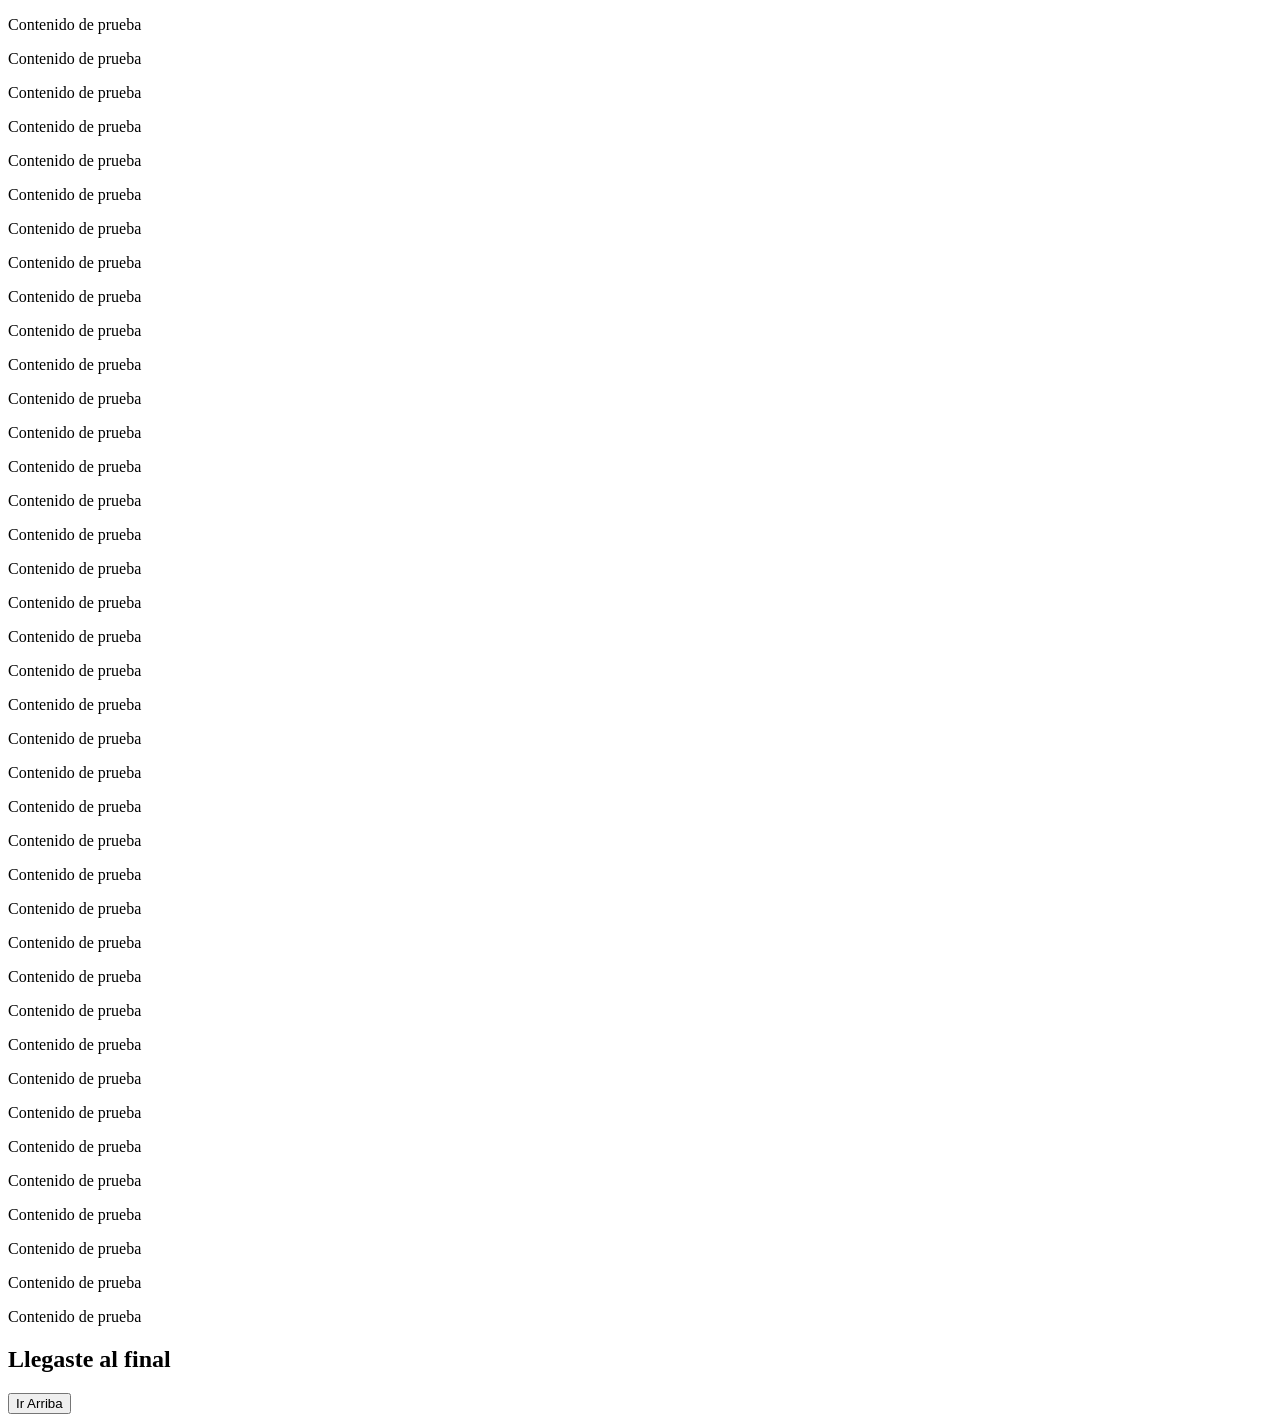
<file: Javascript Ejecicio/index.html>
<!DOCTYPE html>
<html lang="en">
  <head>
    <meta charset="UTF-8" />
    <meta name="viewport" content="width=device-width, initial-scale=1.0" />
    <title>Ejercicio Lección 5</title>
    <link rel="stylesheet" href="./css/style.css" />
  </head>
  <body>
    <header></header>

    <main>
       
    <p>Contenido de prueba</p>
    <p>Contenido de prueba</p>
    <p>Contenido de prueba</p>
    <p>Contenido de prueba</p>
    <p>Contenido de prueba</p>
    <p>Contenido de prueba</p>
    <p>Contenido de prueba</p>
    <p>Contenido de prueba</p>
    <p>Contenido de prueba</p>
    <p>Contenido de prueba</p>
    <p>Contenido de prueba</p>
    <p>Contenido de prueba</p>
    <p>Contenido de prueba</p>
    <p>Contenido de prueba</p>
    <p>Contenido de prueba</p>  
    <p>Contenido de prueba</p>
    <p>Contenido de prueba</p>
    <p>Contenido de prueba</p>
    <p>Contenido de prueba</p>
    <p>Contenido de prueba</p>
    <p>Contenido de prueba</p>
    <p>Contenido de prueba</p>
    <p>Contenido de prueba</p>
    <p>Contenido de prueba</p>
    <p>Contenido de prueba</p>
    <p>Contenido de prueba</p>
    <p>Contenido de prueba</p>
    <p>Contenido de prueba</p>
    <p>Contenido de prueba</p>
    <p>Contenido de prueba</p>
    <p>Contenido de prueba</p>
    <p>Contenido de prueba</p>
    <p>Contenido de prueba</p>  
    <p>Contenido de prueba</p>
    <p>Contenido de prueba</p>
    <p>Contenido de prueba</p>
    <p>Contenido de prueba</p>
    <p>Contenido de prueba</p>
    <p>Contenido de prueba</p>              

    <h2 id="abajo">Llegaste al final</h2>
    <button onclick="ir_Arriba()">Ir Arriba</button>
    </main>

    <footer>

    </footer>

    <script src="./js/app.js"></script>
  </body>
</html>
</file>
<file: Javascript Ejecicio/css/style.css>
.body {
margin: 0;
padding: 0;
box-sizing: border-box;
align-content: center;
}
</file>
